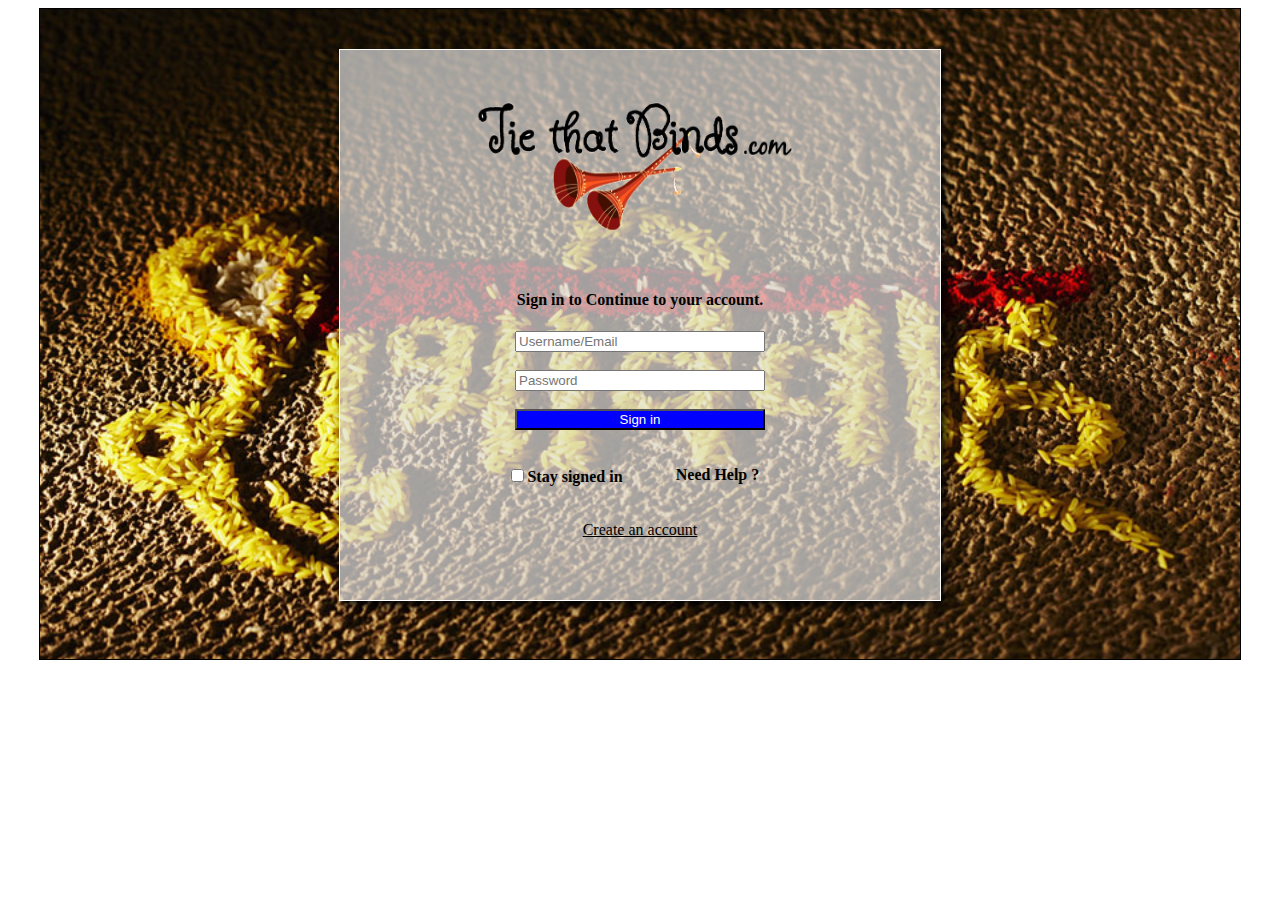
<file: login.html>
<html>
<head>
<title>Sign In</title>
<link href="media/heart.png" rel="icon"/>
<link href="CSS/logincss.css" rel="stylesheet" type="text/css"/>

<style>
</style>
</head>
<body>
<center>
<div id="main">
    
  <div id="out">
	 <div id="logo">
	  <a href="matrimonial.html"><img src="media/logo.png" width="350px" height="150px"/></a>
	</div>
   <h4 style=""><b>Sign in to Continue to your account.</b></h4>
     <input type="email" style="width:250;" placeholder="Username/Email"/><br/>
	 <br/>
     <input type="password" style="width:250" placeholder="Password" />
     <br/>
	 <br/>
     <input type="submit" value="Sign in" style="background-color:blue;width:250;color:white;"></input>
     <br/>
    <br/>
    <br/>
  <div id="p">
    <div id="check">
    <input type="checkbox"><b>Stay signed in</b></input>
    </div>
  
  <div id="help">
   <a href="#" style="color:black;"><b>Need Help ?</b></a>
  </div>
</div>
 <br/>
 <br/>
<a href="#" style="color:black">Create an account</a>
<br/>
</div>
<br/>

 
 
</main> 
</center>
</body>
</html>
</file>
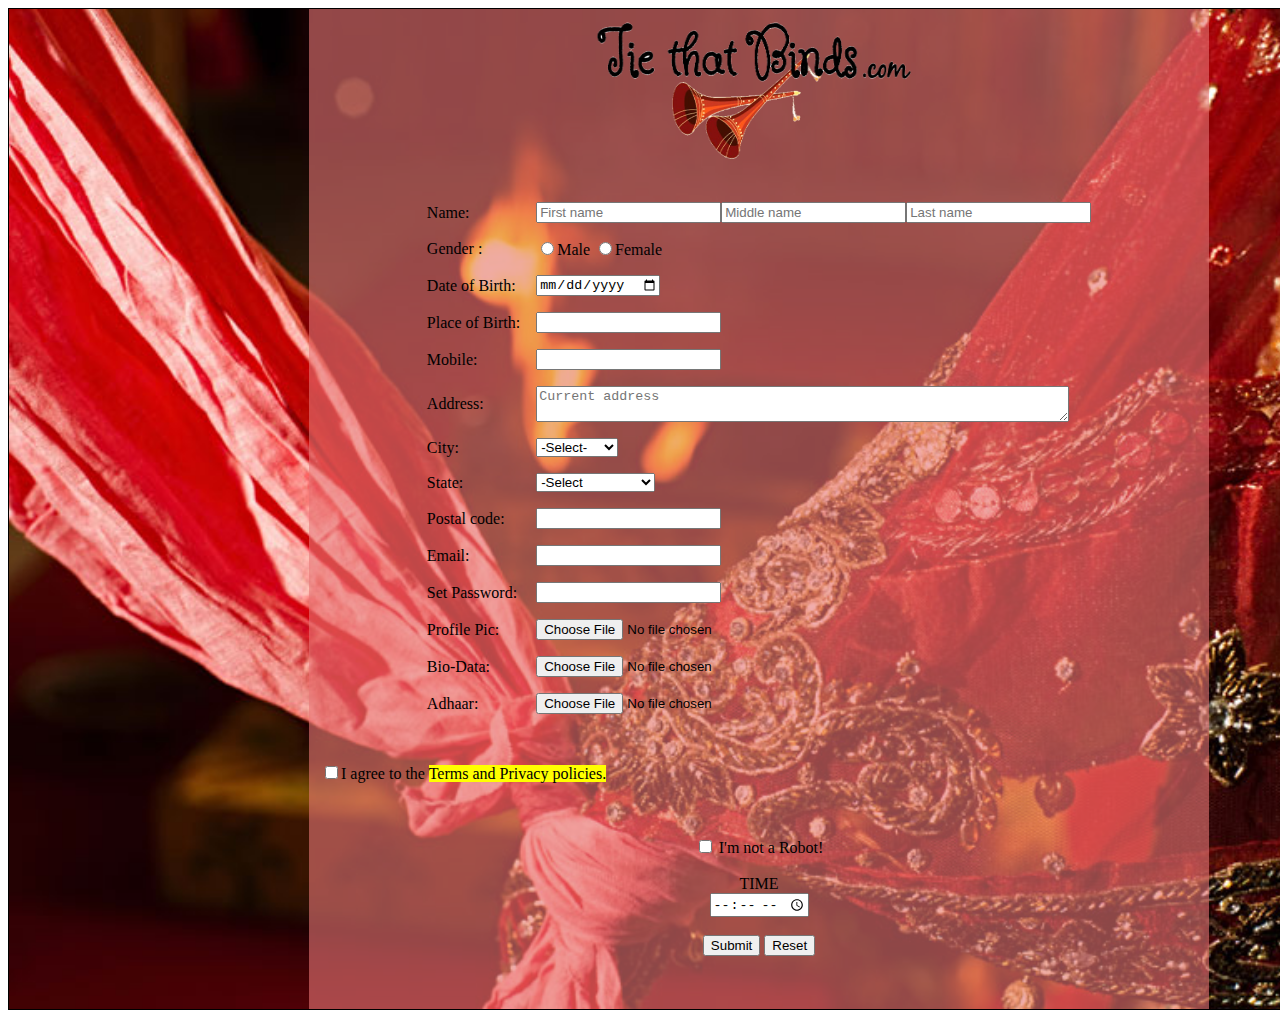
<file: register.html>
<html>
<head>
<title>Sign Up</title>
<link href="media/heart.png" rel="icon"/>
<link href="CSS/regCSS.css" rel="stylesheet" type="text/css"/>

<style>

</style>

</head>


<body>
<div id="bound">

<div id="in">

<div id="logo">
  <a href="matrimonial.html"><img src="media/logo.png" height="160px" width="350px"></a>
</div>
 <center>
<table cellspacing="10" cellpadding="3">
<form>
<tr><td>Name:</td><td><input type="text" placeholder="First name" required="true"/><input type="text" placeholder="Middle name"/><input type="text" required="true" placeholder="Last name"/></td>
</tr>
<tr><td>Gender :</td><td><input type="radio" name="g"/>Male <input type="radio" name="g" />Female</td>
</tr>
<tr><td>Date of Birth:</td><td> <input type="date"/> </td></tr>
<tr><td>Place of Birth:</td><td><input type="text"/></td></tr>
<tr><td>Mobile:</td><td><input type="number" required="true"/></td></tr>
<tr><td>Address:</td><td><textarea  placeholder="Current address"name="address" rows="2" cols="64" maxlength="5" required="true"></textarea></td></tr>
<tr><td>City:</td>
<td><select required="true">
<option>-Select-</option>
<option>Allahabad</option>
<option>Delhi</option>
<option>Varanasi</option>
</select></td></tr>
<tr><td> State:</td><td><select>
<option>-Select</option>
<option>Andhra Pradesh</option>
<option>NCR</option>
<option>Uttar Pradesh</option>
</select></td></tr> 
<tr><td>Postal code:</td><td><input type="number"/></td></tr>
<tr><td>Email:</td><td><input type="email"/></td></tr>
<tr><td>Set Password:</td><td><input type="password" required="true"/></td></tr>
<tr><td>Profile Pic:</td><td><input type="file"/></td></tr>
<tr><td>Bio-Data:</td><td><input type="file"/></td></tr>
<tr><td>Adhaar:</td><td><input type="file"/></td></tr>
</table>
</fieldset>
</center>

<br/>
<br/>
&nbsp&nbsp&nbsp<input type="checkbox" required="true"/>I agree to the <mark>Terms and Privacy policies.</mark>
<br/><br/><br/><br/>
<center>
<input type="checkbox"/> I'm not a Robot!
<br/><br/>
TIME<br/><input type="time"/>
<br/><br/>
<input type="submit"/>    <input type="reset"/>
</center>
</form>
</center>
</div>
</div>
</body>





</html>
</file>
<file: CSS/logincss.css>
#main
{
height:650px;
width:1200px;
border:1px solid;
background-image:url('../media/44.jpg');
background-size:cover;
}
#logo
{
height:180px;
width:350px;
margin-top:40px;
}
#out
{
  height:550px;
  width:600px;
  border:1px solid white;
  box-shadow:5px 5px 10px black;
  background-color:rgba(225,225,225,0.7);
  margin-top:40px;
 
}
#emp
{
  height:60px;
  width:300px;
}

#p
{
  height:19px;
  width:300px;
}
#check
{
  height:19px;
  width:150px;
  float:left;
} 
#help
{
   height:19px;
  width:145px;
  float:right;
}
#help a
{
  text-decoration:none;
}
</file>
<file: CSS/regCSS.css>
#bound
{
height:1000px;
width:1500px;
border:1px solid;
margin:0px auto;
background-image:url('../media/reg.jpg');
background-size:cover;
}

#in
{
height:1000px;
width:900px;
//border:1px solid;
margin:0px auto;
background-color:rgba(232,118,118,0.6);
}

#logo
{
height:180px;
width:350px;
//border:1px solid;
margin:0px auto;
}
</file>
